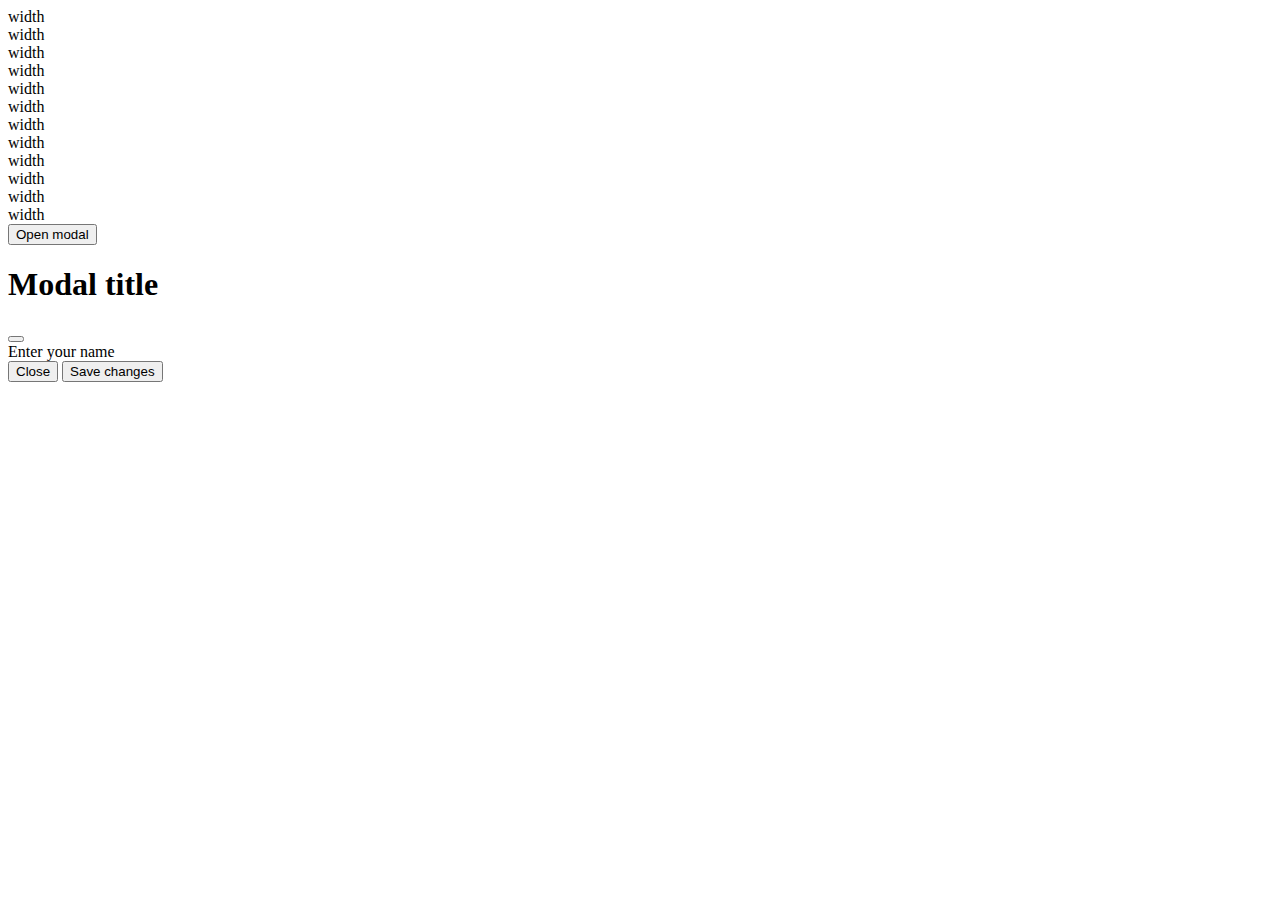
<file: index.html>
<!DOCTYPE html>
<html lang="en">
<head>
    <meta charset="UTF-8">
    <meta name="viewport" content="width=device-width, initial-scale=1.0">
    <title>Boostrap</title>
    <link href="https://cdn.jsdelivr.net/npm/bootstrap@5.3.5/dist/css/bootstrap.min.css" 
    rel="stylesheet" integrity="sha384-SgOJa3DmI69IUzQ2PVdRZhwQ+dy64/BUtbMJw1MZ8t5HZApcHrRKUc4W0kG879m7" 
    crossorigin="anonymous">
</head>

<body>
    <script src="https://cdn.jsdelivr.net/npm/bootstrap@5.3.5/dist/js/bootstrap.bundle.min.js" 
    integrity="sha384-k6d4wzSIapyDyv1kpU366/PK5hCdSbCRGRCMv+eplOQJWyd1fbcAu9OCUj5zNLiq" 
    crossorigin="anonymous"></script>

    <div class="row">
        <div class="col-1 bg-success">width</div>
        <div class="col-1 bg-danger">width</div>
        <div class="col-1 bg-success">width</div>
        <div class="col-1 bg-danger">width</div>
        <div class="col-1 bg-success">width</div>
        <div class="col-1 bg-danger">width</div>
        <div class="col-1 bg-success">width</div>
        <div class="col-1 bg-success">width</div>
        <div class="col-1 bg-success">width</div>
        <div class="col-1 bg-danger">width</div>
        <div class="col-1 bg-success">width</div>
        <div class="col-1 bg-success">width</div>
    </div>
    
    <button
    type="button"
    class="btn btn-primary"
    data-bs-toggle="modal"
    data-bs-target="#exampleModal"
  >
    Open modal
  </button>

  <div
    class="modal fade"
    id="exampleModal"
    tabindex="-1"
    aria-labelledby="exampleModalLabel"
    aria-hidden="true"
  >
    <div class="modal-dialog">
      <div class="modal-content">
        <div class="modal-header">
          <h1 class="modal-title fs-5" id="exampleModalLabel">Modal title</h1>
          <button
            type="button"
            class="btn-close"
            data-bs-dismiss="modal"
            aria-label="Close"
          ></button>
        </div>
        <div class="modal-body">Enter your name</div>
        <div class="modal-footer">
          <button
            type="button"
            class="btn btn-secondary"
            data-bs-dismiss="modal"
          >
            Close
          </button>
          <button type="button" class="btn btn-primary">Save changes</button>
        </div>
      </div>
    </div>
  </div>

</body>
</head>
</file>
